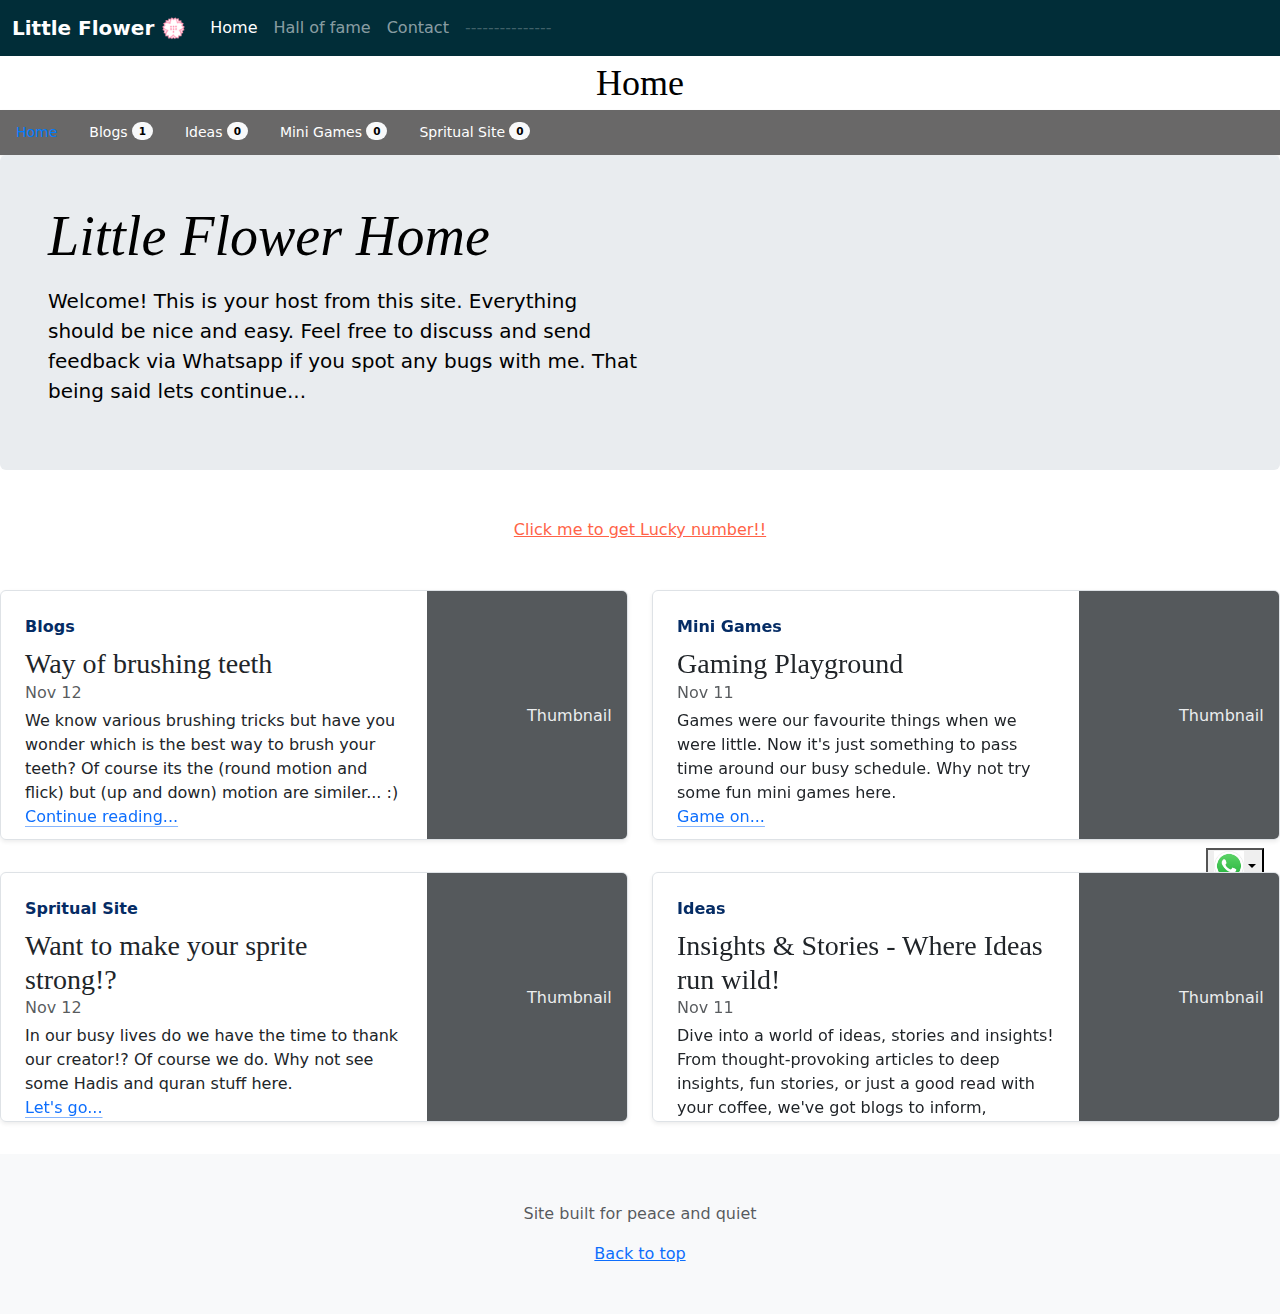
<file: index.html>
<!doctype html>

<html lang="en" data-bs-theme="auto">
  <head><script src="bootstrap/js/bootstrap.bundle.js"></script>
    

    <meta charset="utf-8">
    <meta name="viewport" content="width=device-width, initial-scale=1">
    <meta name="description" content="">
    <title>Little flower</title>

<link href="bootstrap/css/bootstrap.min.css" rel="stylesheet">
<link href="style.css" rel="stylesheet">
</head>
<body>
    <div>
        <div class="dropdown position-fixed bottom-0 end-0 mb-3 me-3 bd-mode-toggle">
            <button class="dropdown-toggle d-flex align-items-center"
                    id="bd-theme"
                    type="button"
                    aria-expanded="false"
                    data-bs-toggle="dropdown"
                    aria-label="Toggle theme (auto)">
                    <img src="gallery/whatsapp.jpeg" class="d-block w-100" alt="..." width="30px" height="30px">
                </button>
                <ul class="dropdown-menu dropdown-menu-end shadow" aria-labelledby="bd-theme-text">
                  <a href="https://wa.me/+880 1623-259286" target="_blank">
                    Kawsar Whatsapp
                  </a>
                </ul>
              </li>
            </ul>
          </div>
    </div>
    <div>
        <header data-bs-theme="dark">
            <nav class="navbar navbar-expand-md navbar-dark fixed-top" style="background-color: rgb(1, 45, 56);">
              <div class="container-fluid">
                <a class="navbar-brand"><b>Little Flower 💮</b></a>
                <button class="navbar-toggler" type="button" data-bs-toggle="collapse" data-bs-target="#navbarCollapse" aria-controls="navbarCollapse" aria-expanded="false" aria-label="Toggle navigation">
                  <span class="navbar-toggler-icon"></span>
                </button>
                <div class="collapse navbar-collapse" id="navbarCollapse">
                  <ul class="navbar-nav me-auto mb-2 mb-md-0">
                    <li class="nav-item">
                      <a class="nav-link active" href="#">Home</a>
                    </li>
                    <li class="nav-item"></li>
                      <a class="nav-link" href="./hall_of_fame.html">Hall of fame</a>
                    </li>
                    <li class="nav-item"></li>
                      <a class="nav-link" href="./contact.html">Contact</a>
                    </li>
                    <!-- <li class="nav-item"></li>
                      <a class="nav-link" href="./mini_games.html">Mini Games</a>
                    </li>
                    <li class="nav-item"></li>
                      <a class="nav-link" href="./spritual_site.html">Spritual site</a>
                    </li> -->
                    <li class="nav-item">
                      <a class="nav-link disabled" aria-disabled="true">---------------</a>
                    </li>
                  </ul>
                </div>
              </div>
            </nav>
          </header>
    </div>
    <div>
        <div class="col-12 text-center">
            <a class="blog-header-logo text-body-emphasis text-decoration-none" href="#">Home</a>
          </div>
    </div>
    
    <div>
        <div class="nav-scroller bg-body shadow-sm">
            <nav class="nav" aria-label="Secondary navigation">
              <a class="nav-link active" aria-current="page" href="#">Home</a>
              <a class="nav-link" href="./blogs.html">
                Blogs
                <span class="badge text-bg-light rounded-pill align-text-bottom">1</span>
              </a>
              <a class="nav-link" href="./ideas.html">Ideas
                <span class="badge text-bg-light rounded-pill align-text-bottom">0</span>
              </a>
              <a class="nav-link" href="./mini_games.html">Mini Games
                <span class="badge text-bg-light rounded-pill align-text-bottom">0</span>
              </a>
              <a class="nav-link" href="./spritual_site.html">Spritual Site
                <span class="badge text-bg-light rounded-pill align-text-bottom">0</span>
              </a>

            </nav>
          </div>
    </div>
    
    <div>
        <div class="p-4 p-md-5 mb-4 rounded text-body-emphasis bg-body-secondary">
            <div class="col-lg-6 px-0">
              <h1 class="display-4 fst-italic">Little Flower Home</h1>
              <p class="lead my-3">Welcome! This is your host from this site. Everything should be nice and easy. Feel free to discuss and send feedback via Whatsapp if you spot any bugs with me. That being said lets continue...</p>
              <!-- <p class="lead mb-0"><a href="#" class="text-body-emphasis fw-bold">Continue reading...</a></p> -->
            </div>
          </div>
    </div>

    <div>
      <div class="popup" onclick="myFunction()" style="width:100%; text-align: center; margin: auto; color: tomato;"><u><br>Click me to get Lucky number!!</u>
        <span class="popuptext" id="myPopup"></span>
      </div>
    </div>
<br>
<br>
    <div>
        <div class="row mb-2">
            <div class="col-md-6">
              <div class="row g-0 border rounded overflow-hidden flex-md-row mb-4 shadow-sm h-md-250 position-relative">
                <div class="col p-4 d-flex flex-column position-static">
                  <strong class="d-inline-block mb-2 text-primary-emphasis">Blogs</strong>
                  <h3 class="mb-0">Way of brushing teeth</h3>
                  <div class="mb-1 text-body-secondary">Nov 12</div>
                  <p class="card-text mb-auto">We know various brushing tricks but have you wonder which is the best way to brush your teeth? Of course its the (round motion and flick) but (up and down) motion are similer... :)</p>
                  <a href="./blogs.html" class="icon-link gap-1 icon-link-hover stretched-link">
                    Continue reading...
                    <svg class="bi"><use xlink:href="#chevron-right"/></svg>
                  </a>
                </div>
                <div class="col-auto d-none d-lg-block">
                  <svg class="bd-placeholder-img" width="200" height="250" xmlns="http://www.w3.org/2000/svg" role="img" aria-label="Placeholder: Thumbnail" preserveAspectRatio="xMidYMid slice" focusable="false"><title>Placeholder</title><rect width="100%" height="100%" fill="#55595c"/><text x="50%" y="50%" fill="#eceeef" dy=".3em">Thumbnail</text></svg>
                </div>
              </div>
            </div>
            <div class="col-md-6">
              <div class="row g-0 border rounded overflow-hidden flex-md-row mb-4 shadow-sm h-md-250 position-relative">
                <div class="col p-4 d-flex flex-column position-static">
                  <strong class="d-inline-block mb-2 text-primary-emphasis">Mini Games</strong>
                  <h3 class="mb-0">Gaming Playground</h3>
                  <div class="mb-1 text-body-secondary">Nov 11</div>
                  <p class="mb-auto">Games were our favourite things when we were little. Now it's just something to pass time around our busy schedule. Why not try some fun mini games here.</p>
                  <a href="#" class="icon-link gap-1 icon-link-hover stretched-link">
                    Game on...
                    <svg class="bi"><use xlink:href="#chevron-right"/></svg>
                  </a>
                </div>
                <div class="col-auto d-none d-lg-block">
                  <svg class="bd-placeholder-img" width="200" height="250" xmlns="http://www.w3.org/2000/svg" role="img" aria-label="Placeholder: Thumbnail" preserveAspectRatio="xMidYMid slice" focusable="false"><title>Placeholder</title><rect width="100%" height="100%" fill="#55595c"/><text x="50%" y="50%" fill="#eceeef" dy=".3em">Thumbnail</text></svg>
                </div>
              </div>
            </div>
          </div>
    </div>
    <div>
      <div class="row mb-2">
        <div class="col-md-6">
          <div class="row g-0 border rounded overflow-hidden flex-md-row mb-4 shadow-sm h-md-250 position-relative">
            <div class="col p-4 d-flex flex-column position-static">
              <strong class="d-inline-block mb-2 text-primary-emphasis">Spritual Site</strong>
              <h3 class="mb-0">Want to make your sprite strong!?</h3>
              <div class="mb-1 text-body-secondary">Nov 12</div>
              <p class="card-text mb-auto">In our busy lives do we have the time to thank our creator!? Of course we do. Why not see some Hadis and quran stuff here.</p>
              <a href="#" class="icon-link gap-1 icon-link-hover stretched-link">
                Let's go...
                <svg class="bi"><use xlink:href="#chevron-right"/></svg>
              </a>
            </div>
            <div class="col-auto d-none d-lg-block">
              <svg class="bd-placeholder-img" width="200" height="250" xmlns="http://www.w3.org/2000/svg" role="img" aria-label="Placeholder: Thumbnail" preserveAspectRatio="xMidYMid slice" focusable="false"><title>Placeholder</title><rect width="100%" height="100%" fill="#55595c"/><text x="50%" y="50%" fill="#eceeef" dy=".3em">Thumbnail</text></svg>
            </div>
          </div>
        </div>
        <div class="col-md-6">
          <div class="row g-0 border rounded overflow-hidden flex-md-row mb-4 shadow-sm h-md-250 position-relative">
            <div class="col p-4 d-flex flex-column position-static">
              <strong class="d-inline-block mb-2 text-primary-emphasis">Ideas</strong>
              <h3 class="mb-0">Insights & Stories - Where Ideas run wild!</h3>
              <div class="mb-1 text-body-secondary">Nov 11</div>
              <p class="mb-auto">Dive into a world of ideas, stories and insights! From thought-provoking articles to deep insights, fun stories, or just a good read with your coffee, we've got blogs to inform, entertain and spark curiosity. Dive in and explore!</p>
              <a href="#" class="icon-link gap-1 icon-link-hover stretched-link">
                Continue...
                <svg class="bi"><use xlink:href="#chevron-right"/></svg>
              </a>
            </div>
            <div class="col-auto d-none d-lg-block">
              <svg class="bd-placeholder-img" width="200" height="250" xmlns="http://www.w3.org/2000/svg" role="img" aria-label="Placeholder: Thumbnail" preserveAspectRatio="xMidYMid slice" focusable="false"><title>Placeholder</title><rect width="100%" height="100%" fill="#55595c"/><text x="50%" y="50%" fill="#eceeef" dy=".3em">Thumbnail</text></svg>
            </div>
          </div>
        </div>
      </div>
    </div>
    <footer class="py-5 text-center text-body-secondary bg-body-tertiary">
      <p>Site built for peace and quiet</p>
      <p class="mb-0">
        <a href="#">Back to top</a>
      </p>
    </footer>

</body>
<script>
  // When the user clicks on div, open the popup
  function myFunction() {
    var popup = document.getElementById("myPopup");
    popup.classList.toggle("show");
  }
  </script>
  <script src="script.js"></script>
</html>
</file>
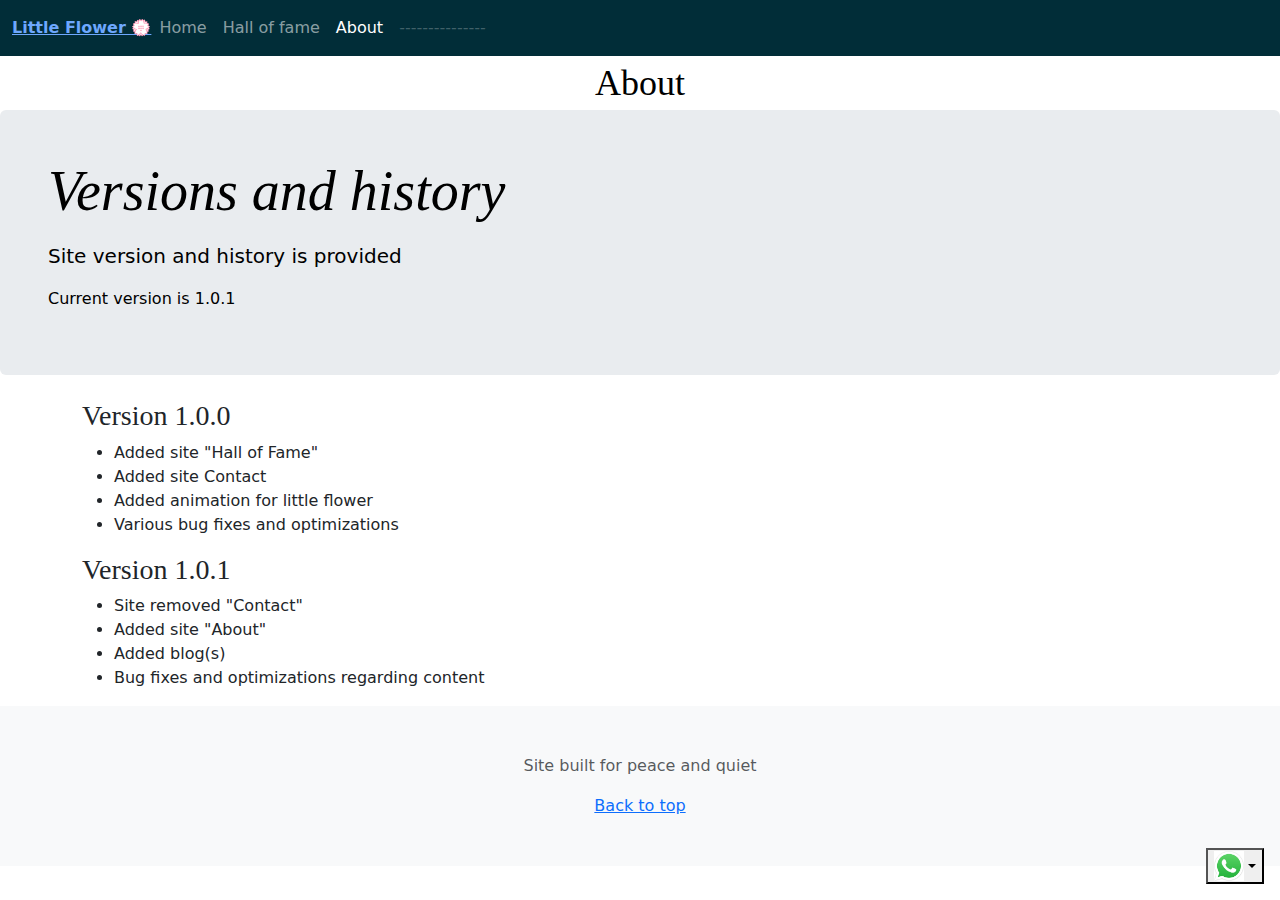
<file: about.html>
<!DOCTYPE html>
<html lang="en">
<head>
    <script src="bootstrap/js/bootstrap.bundle.js"></script>
    <meta charset="UTF-8">
    <meta name="viewport" content="width=device-width, initial-scale=1.0">
    <title>Little flower About</title>

<link href="bootstrap/css/bootstrap.min.css" rel="stylesheet">
<link href="style.css" rel="stylesheet">
</head>
<body>
    <div class="dropdown position-fixed bottom-0 end-0 mb-3 me-3 bd-mode-toggle">
        <button class="dropdown-toggle d-flex align-items-center"
                id="bd-theme"
                type="button"
                aria-expanded="false"
                data-bs-toggle="dropdown"
                aria-label="Toggle theme (auto)">
                <img src="gallery/whatsapp.jpeg" class="d-block w-100" alt="..." width="30px" height="30px">
            </button>
            <ul class="dropdown-menu dropdown-menu-end shadow" aria-labelledby="bd-theme-text">
                <a href="https://wa.me/+880 1623-259286" target="_blank">
                Kawsar Whatsapp
              </a>
            </ul>
          </li>
        </ul>
      </div>
</div>

<div>
    <header data-bs-theme="dark">
        <nav class="navbar navbar-expand-md navbar-dark fixed-top" style="background-color: rgb(1, 45, 56);">
          <div class="container-fluid">
            <a class="animate-charcter-colorful"><b>Little Flower 💮</b></a>
            <button class="navbar-toggler" type="button" data-bs-toggle="collapse" data-bs-target="#navbarCollapse" aria-controls="navbarCollapse" aria-expanded="false" aria-label="Toggle navigation">
              <span class="navbar-toggler-icon"></span>
            </button>
            <div class="collapse navbar-collapse" id="navbarCollapse">
              <ul class="navbar-nav me-auto mb-2 mb-md-0">
                <li class="nav-item">
                    <a class="nav-link" href="./index.html">Home</a>
                  </li>
                  <li class="nav-item"></li>
                    <a class="nav-link" href="./hall_of_fame.html">Hall of fame</a>
                  </li>
                  <li class="nav-item"></li>
                    <a class="nav-link active" href="#">About</a>
                  </li>
                <li class="nav-item">
                  <a class="nav-link disabled" aria-disabled="true">---------------</a>
                </li>
              </ul>
            </div>
          </div>
        </nav>
      </header>
</div>

<div>
    <div class="col-12 text-center">
        <a class="blog-header-logo text-body-emphasis text-decoration-none" href="#">About</a>
      </div>
</div>


<div>
    <div class="p-4 p-md-5 mb-4 rounded text-body-emphasis bg-body-secondary">
        <div class="col-lg-6 px-0">
          <h1 class="display-4 fst-italic">Versions and history</h1>
          <p class="lead my-3">Site version and history is provided</p>
          <p>Current version is 1.0.1</p>
          <!-- <p class="lead mb-0"><a href="#" class="text-body-emphasis fw-bold">Continue reading...</a></p> -->
        </div>
      </div>
      <div class="container">
        <h3>Version 1.0.0</h3>
        <ul><li>Added site "Hall of Fame"</li>
        <li>Added site Contact</li>
        <li>Added animation for little flower</li>
        <li>Various bug fixes and optimizations</li>
        </ul>
        <h3>Version 1.0.1</h3>
        <ul>
          <li>Site removed "Contact"</li>
          <li>Added site "About"</li>
          <li>Added blog(s)</li>
          <li>Bug fixes and optimizations regarding content</li>
        </ul>
      </div>
</div>

    
    <footer class="py-5 text-center text-body-secondary bg-body-tertiary">
        <p>Site built for peace and quiet</p>
        <p class="mb-0">
          <a href="#">Back to top</a>
        </p>
      </footer>
</body>
<script src="script.js"></script>
</html>
</file>
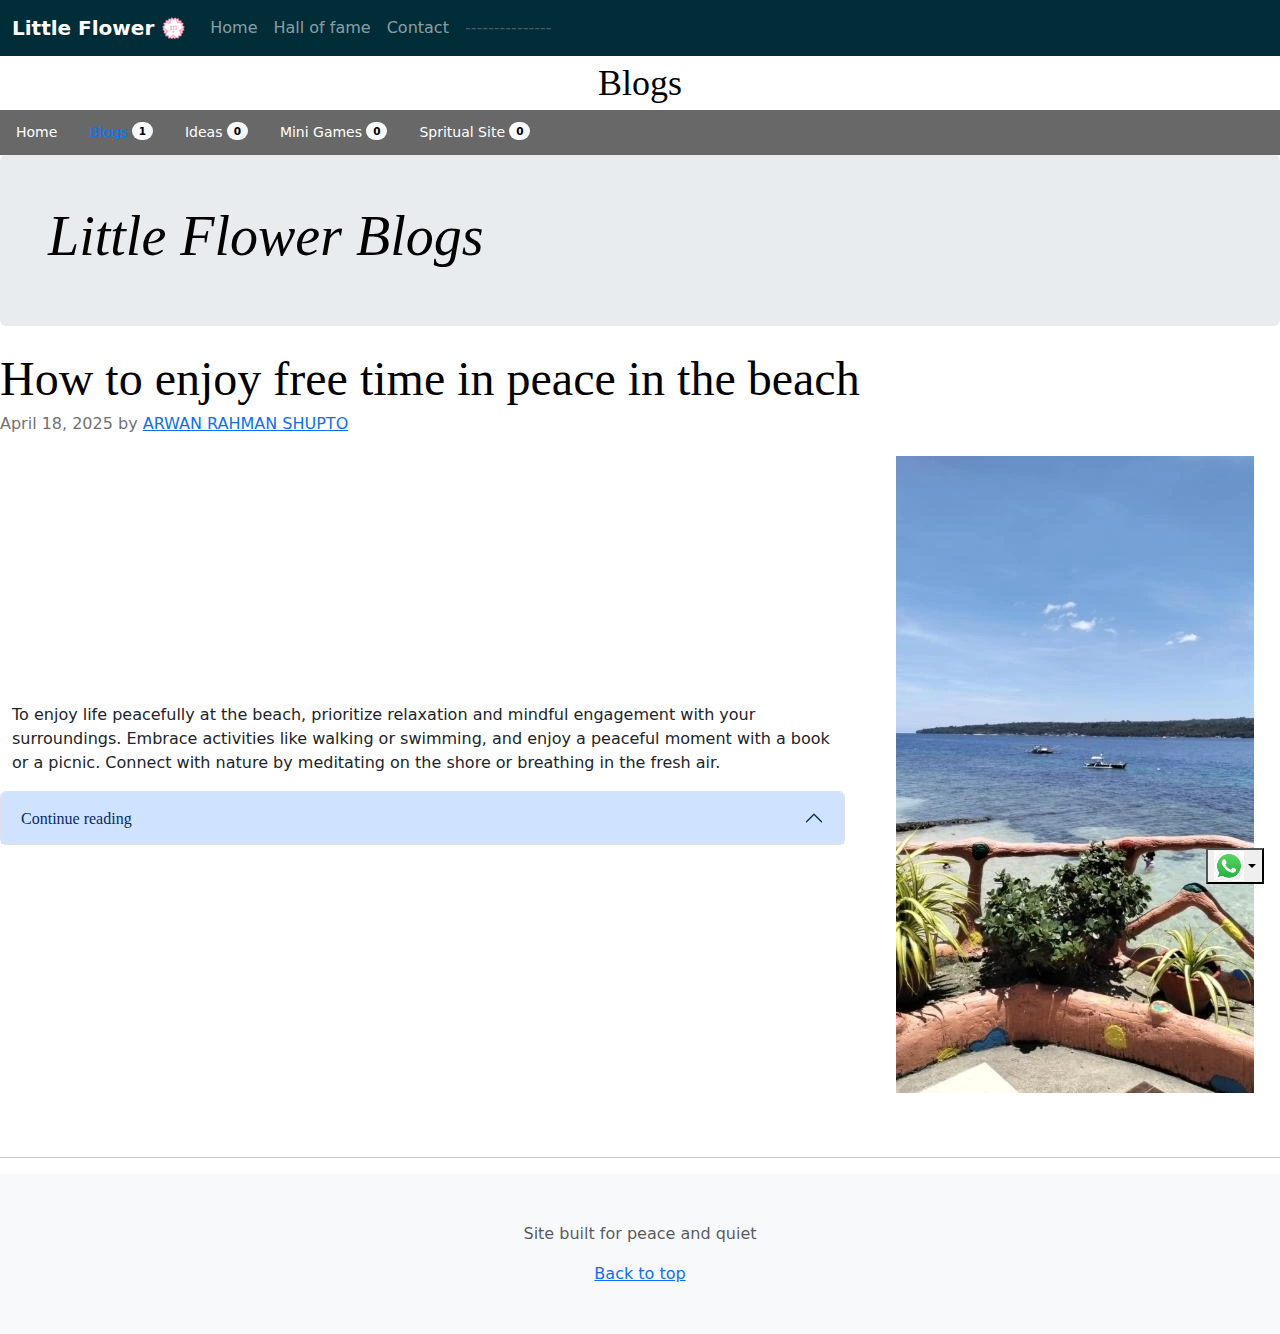
<file: blogs.html>
<!DOCTYPE html>
<html lang="en">
<head>
    <script src="bootstrap/js/bootstrap.bundle.js"></script>
    <meta charset="UTF-8">
    <meta name="viewport" content="width=device-width, initial-scale=1.0">
    <title>Little flower Blogs</title>

<link href="bootstrap/css/bootstrap.min.css" rel="stylesheet">
<link href="style.css" rel="stylesheet">
</head>
<body>
    <div class="dropdown position-fixed bottom-0 end-0 mb-3 me-3 bd-mode-toggle">
        <button class="dropdown-toggle d-flex align-items-center"
                id="bd-theme"
                type="button"
                aria-expanded="false"
                data-bs-toggle="dropdown"
                aria-label="Toggle theme (auto)">
                <img src="gallery/whatsapp.jpeg" class="d-block w-100" alt="..." width="30px" height="30px">
            </button>
            <ul class="dropdown-menu dropdown-menu-end shadow" aria-labelledby="bd-theme-text">
              <a href="https://wa.me/+880 1623-259286" target="_blank">
                Kawsar Whatsapp
              </a>
            </ul>
          </li>
        </ul>
      </div>
</div>

<div>
    <header data-bs-theme="dark">
        <nav class="navbar navbar-expand-md navbar-dark fixed-top" style="background-color: rgb(1, 45, 56);">
          <div class="container-fluid">
            <a class="navbar-brand"><b>Little Flower 💮</b></a>
            <button class="navbar-toggler" type="button" data-bs-toggle="collapse" data-bs-target="#navbarCollapse" aria-controls="navbarCollapse" aria-expanded="false" aria-label="Toggle navigation">
              <span class="navbar-toggler-icon"></span>
            </button>
            <div class="collapse navbar-collapse" id="navbarCollapse">
              <ul class="navbar-nav me-auto mb-2 mb-md-0">
                <li class="nav-item">
                  <a class="nav-link" href="./index.html">Home</a>
                </li>
                <li class="nav-item"></li>
                  <a class="nav-link" href="./hall_of_fame.html">Hall of fame</a>
                </li>
                <li class="nav-item"></li>
                  <a class="nav-link" href="./contact.html">Contact</a>
                </li>
                <li class="nav-item">
                  <a class="nav-link disabled" aria-disabled="true">---------------</a>
                </li>
              </ul>
            </div>
          </div>
        </nav>
      </header>
</div>

<div>
    <div class="col-12 text-center">
        <a class="blog-header-logo text-body-emphasis text-decoration-none" href="#">Blogs</a>
      </div>
</div>

<div>
    <div class="nav-scroller bg-body shadow-sm">
        <nav class="nav" aria-label="Secondary navigation">
          <a class="nav-link" aria-current="page" href="./index.html">Home</a>
          <a class="nav-link active" href="#">
            Blogs
            <span class="badge text-bg-light rounded-pill align-text-bottom">1</span>
          </a>
          <a class="nav-link" href="./ideas.html">Ideas
            <span class="badge text-bg-light rounded-pill align-text-bottom">0</span>
          </a>
          <a class="nav-link" href="./mini_games.html">Mini Games
            <span class="badge text-bg-light rounded-pill align-text-bottom">0</span>
          </a>
          <a class="nav-link" href="./spritual_site.html">Spritual Site
            <span class="badge text-bg-light rounded-pill align-text-bottom">0</span>
          </a>

        </nav>
      </div>
</div>

<div>
    <div class="p-4 p-md-5 mb-4 rounded text-body-emphasis bg-body-secondary">
        <div class="col-lg-6 px-0">
          <h1 class="display-4 fst-italic">Little Flower Blogs</h1>
          
          <!-- <p class="lead mb-0"><a href="#" class="text-body-emphasis fw-bold">Continue reading...</a></p> -->
        </div>
      </div>
</div>
<p id="show_blog">

</p>
<hr>

    
    <footer class="py-5 text-center text-body-secondary bg-body-tertiary">
      <p>Site built for peace and quiet</p>
        <p class="mb-0">
          <a href="#">Back to top</a>
        </p>
      </footer>
</body>
<script src="script.js"></script>
<script>
  async function showp(product_name) {
    const data=await getData();
    
    for(i=0;i<data.total_item;i++){
      document.getElementById("show_blog").innerHTML+=
      "<article class='blog-post'><h2 class='display-5 link-body-emphasis mb-1'>"+data.title[i]+"</h2>  <p class='blog-post-meta'>"+data.publish[i]+" by <a href='#' onclick='return false'>"+data.author[i]+"</a></p>    <div class='row flex-lg-row-reverse align-items-center'>      <div class='col-12 col-sm-8 col-lg-4'>        <img src='"+data.img[i]+"' class='d-block mx-lg-auto img-fluid' alt='IMAGE' loading='lazy'></div><div class='col-lg-8'><p class='container'>"+data.min_content[i]+"</p><div class='accordion' id='accordionExample'><div class='accordion-item'><h4 class='accordion-header'><button class='accordion-button' type='button' data-bs-toggle='collapse' data-bs-target='#collapse"+[i]+"' aria-expanded='true' aria-controls='collapse"+[i]+"'>Continue reading</button></h4><div id='collapse"+[i]+"' class='accordion-collapse collapse' data-bs-parent='#accordionExample'><div class='container'>"+data.content[i]+"</div></div></div></div></div></div></article>"
    }
  }
  async function getData(){
        const res=await fetch('content.json');
        const data=res.json();
        return data;
      }
      showp();
</script>
</html>
</file>
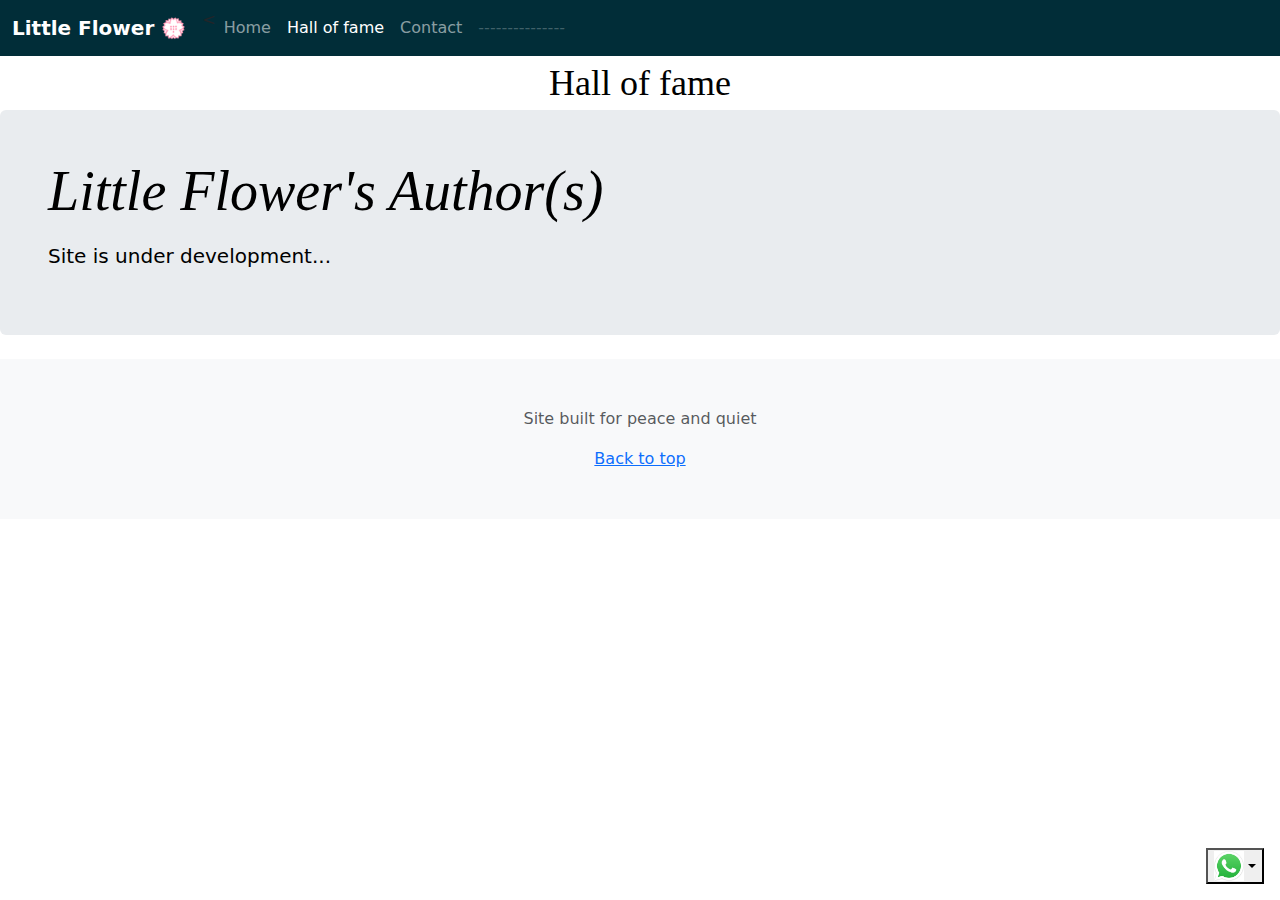
<file: contact.html>
<!DOCTYPE html>
<html lang="en">
<head>
    <script src="bootstrap/js/bootstrap.bundle.js"></script>
    <meta charset="UTF-8">
    <meta name="viewport" content="width=device-width, initial-scale=1.0">
    <title>Little flower Blogs</title>

<link href="bootstrap/css/bootstrap.min.css" rel="stylesheet">
<link href="style.css" rel="stylesheet">
</head>
<body>
    <div class="dropdown position-fixed bottom-0 end-0 mb-3 me-3 bd-mode-toggle">
        <button class="dropdown-toggle d-flex align-items-center"
                id="bd-theme"
                type="button"
                aria-expanded="false"
                data-bs-toggle="dropdown"
                aria-label="Toggle theme (auto)">
                <img src="gallery/whatsapp.jpeg" class="d-block w-100" alt="..." width="30px" height="30px">
            </button>
            <ul class="dropdown-menu dropdown-menu-end shadow" aria-labelledby="bd-theme-text">
                <a href="https://wa.me/+880 1623-259286" target="_blank">
                Kawsar Whatsapp
              </a>
            </ul>
          </li>
        </ul>
      </div>
</div>

<div>
    <header data-bs-theme="dark">
        <nav class="navbar navbar-expand-md navbar-dark fixed-top" style="background-color: rgb(1, 45, 56);">
          <div class="container-fluid">
            <a class="navbar-brand"><b>Little Flower 💮</b></a>
            <button class="navbar-toggler" type="button" data-bs-toggle="collapse" data-bs-target="#navbarCollapse" aria-controls="navbarCollapse" aria-expanded="false" aria-label="Toggle navigation">
              <span class="navbar-toggler-icon"></span>
            </button>
            <div class="collapse navbar-collapse" id="navbarCollapse">
              <ul class="navbar-nav me-auto mb-2 mb-md-0">
                <<li class="nav-item">
                    <a class="nav-link" href="./index.html">Home</a>
                  </li>
                  <li class="nav-item"></li>
                    <a class="nav-link active" href="#">Hall of fame</a>
                  </li>
                  <li class="nav-item"></li>
                    <a class="nav-link" href="./contact.html">Contact</a>
                  </li>
                <li class="nav-item">
                  <a class="nav-link disabled" aria-disabled="true">---------------</a>
                </li>
              </ul>
            </div>
          </div>
        </nav>
      </header>
</div>

<div>
    <div class="col-12 text-center">
        <a class="blog-header-logo text-body-emphasis text-decoration-none" href="#">Hall of fame</a>
      </div>
</div>


<div>
    <div class="p-4 p-md-5 mb-4 rounded text-body-emphasis bg-body-secondary">
        <div class="col-lg-6 px-0">
          <h1 class="display-4 fst-italic">Little Flower's Author(s)</h1>
          <p class="lead my-3">Site is under development...</p>
          <!-- <p class="lead mb-0"><a href="#" class="text-body-emphasis fw-bold">Continue reading...</a></p> -->
        </div>
      </div>
</div>

    
    <footer class="py-5 text-center text-body-secondary bg-body-tertiary">
        <p>Site built for peace and quiet</p>
        <p class="mb-0">
          <a href="#">Back to top</a>
        </p>
      </footer>
</body>
<script src="script.js"></script>
</html>
</file>
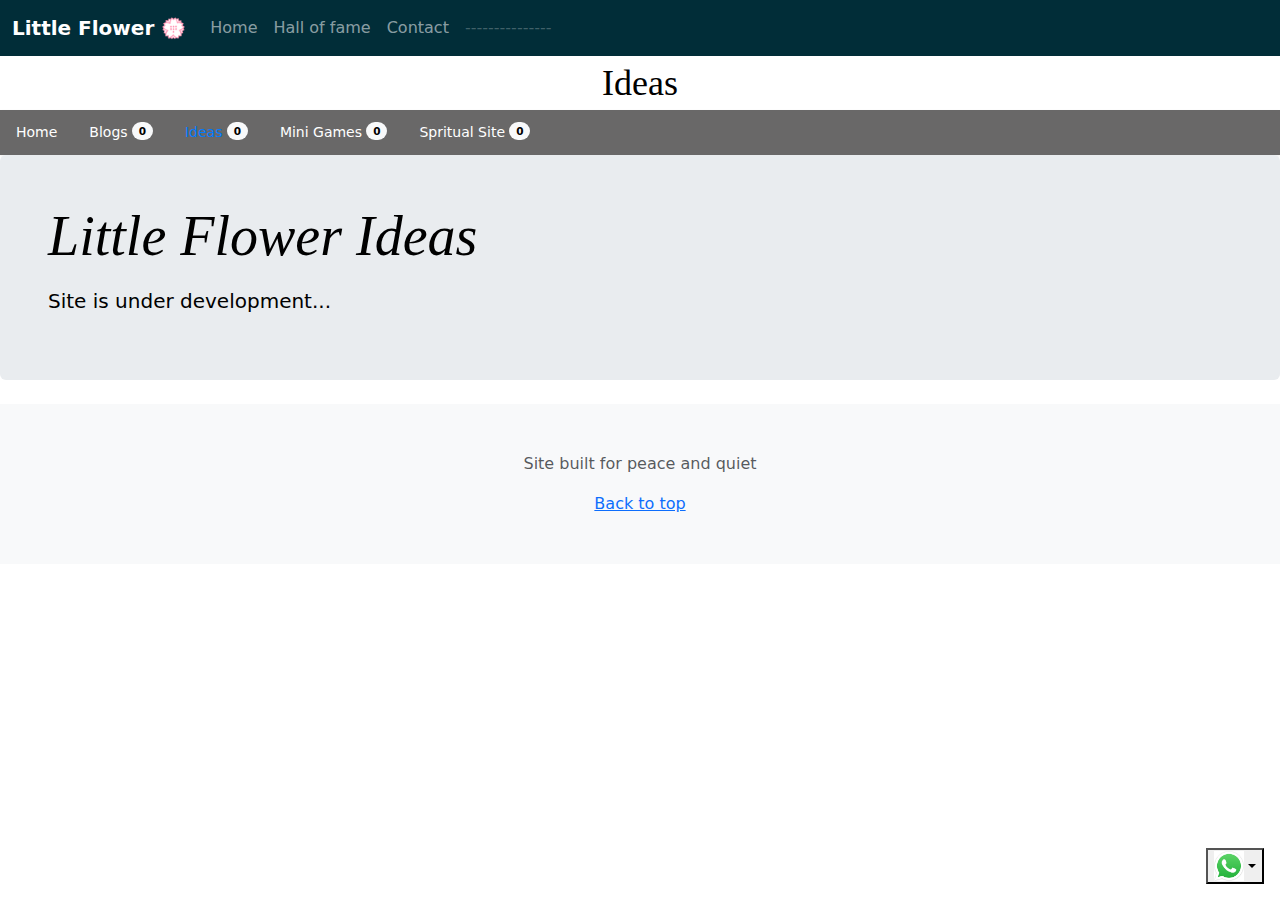
<file: ideas.html>
<!DOCTYPE html>
<html lang="en">
<head>
    <script src="bootstrap/js/bootstrap.bundle.js"></script>
    <meta charset="UTF-8">
    <meta name="viewport" content="width=device-width, initial-scale=1.0">
    <title>Little flower Ideas</title>

<link href="bootstrap/css/bootstrap.min.css" rel="stylesheet">
<link href="style.css" rel="stylesheet">
</head>
<body>
    <div class="dropdown position-fixed bottom-0 end-0 mb-3 me-3 bd-mode-toggle">
        <button class="dropdown-toggle d-flex align-items-center"
                id="bd-theme"
                type="button"
                aria-expanded="false"
                data-bs-toggle="dropdown"
                aria-label="Toggle theme (auto)">
                <img src="gallery/whatsapp.jpeg" class="d-block w-100" alt="..." width="30px" height="30px">
            </button>
            <ul class="dropdown-menu dropdown-menu-end shadow" aria-labelledby="bd-theme-text">
              <a href="https://wa.me/+880 1623-259286" target="_blank">
                Kawsar Whatsapp
              </a>
            </ul>
          </li>
        </ul>
      </div>
</div>

<div>
    <header data-bs-theme="dark">
        <nav class="navbar navbar-expand-md navbar-dark fixed-top" style="background-color: rgb(1, 45, 56);">
          <div class="container-fluid">
            <a class="navbar-brand"><b>Little Flower 💮</b></a>
            <button class="navbar-toggler" type="button" data-bs-toggle="collapse" data-bs-target="#navbarCollapse" aria-controls="navbarCollapse" aria-expanded="false" aria-label="Toggle navigation">
              <span class="navbar-toggler-icon"></span>
            </button>
            <div class="collapse navbar-collapse" id="navbarCollapse">
              <ul class="navbar-nav me-auto mb-2 mb-md-0">
                <li class="nav-item">
                  <a class="nav-link" href="./index.html">Home</a>
                </li>
                <li class="nav-item"></li>
                  <a class="nav-link" href="./hall_of_fame.html">Hall of fame</a>
                </li>
                <li class="nav-item"></li>
                  <a class="nav-link" href="./contact.html">Contact</a>
                </li>
                <li class="nav-item">
                  <a class="nav-link disabled" aria-disabled="true">---------------</a>
                </li>
              </ul>
            </div>
          </div>
        </nav>
      </header>
</div>

<div>
    <div class="col-12 text-center">
        <a class="blog-header-logo text-body-emphasis text-decoration-none" href="#">Ideas</a>
      </div>
</div>

<div>
    <div class="nav-scroller bg-body shadow-sm">
        <nav class="nav" aria-label="Secondary navigation">
          <a class="nav-link" aria-current="page" href="./index.html">Home</a>
          <a class="nav-link" href="./blogs.html">
            Blogs
            <span class="badge text-bg-light rounded-pill align-text-bottom">0</span>
          </a>
          <a class="nav-link active" href="#">Ideas
            <span class="badge text-bg-light rounded-pill align-text-bottom">0</span>
          </a>
          <a class="nav-link" href="./mini_games.html">Mini Games
            <span class="badge text-bg-light rounded-pill align-text-bottom">0</span>
          </a>
          <a class="nav-link" href="./spritual_site.html">Spritual Site
            <span class="badge text-bg-light rounded-pill align-text-bottom">0</span>
          </a>

        </nav>
      </div>
</div>

<div>
    <div class="p-4 p-md-5 mb-4 rounded text-body-emphasis bg-body-secondary">
        <div class="col-lg-6 px-0">
          <h1 class="display-4 fst-italic">Little Flower Ideas</h1>
          <p class="lead my-3">Site is under development...</p>
          <!-- <p class="lead mb-0"><a href="#" class="text-body-emphasis fw-bold">Continue reading...</a></p> -->
        </div>
      </div>
</div>

    
    <footer class="py-5 text-center text-body-secondary bg-body-tertiary">
      <p>Site built for peace and quiet</p>
        <p class="mb-0">
          <a href="#">Back to top</a>
        </p>
      </footer>
</body>
<script src="script.js"></script>
</html>
</file>
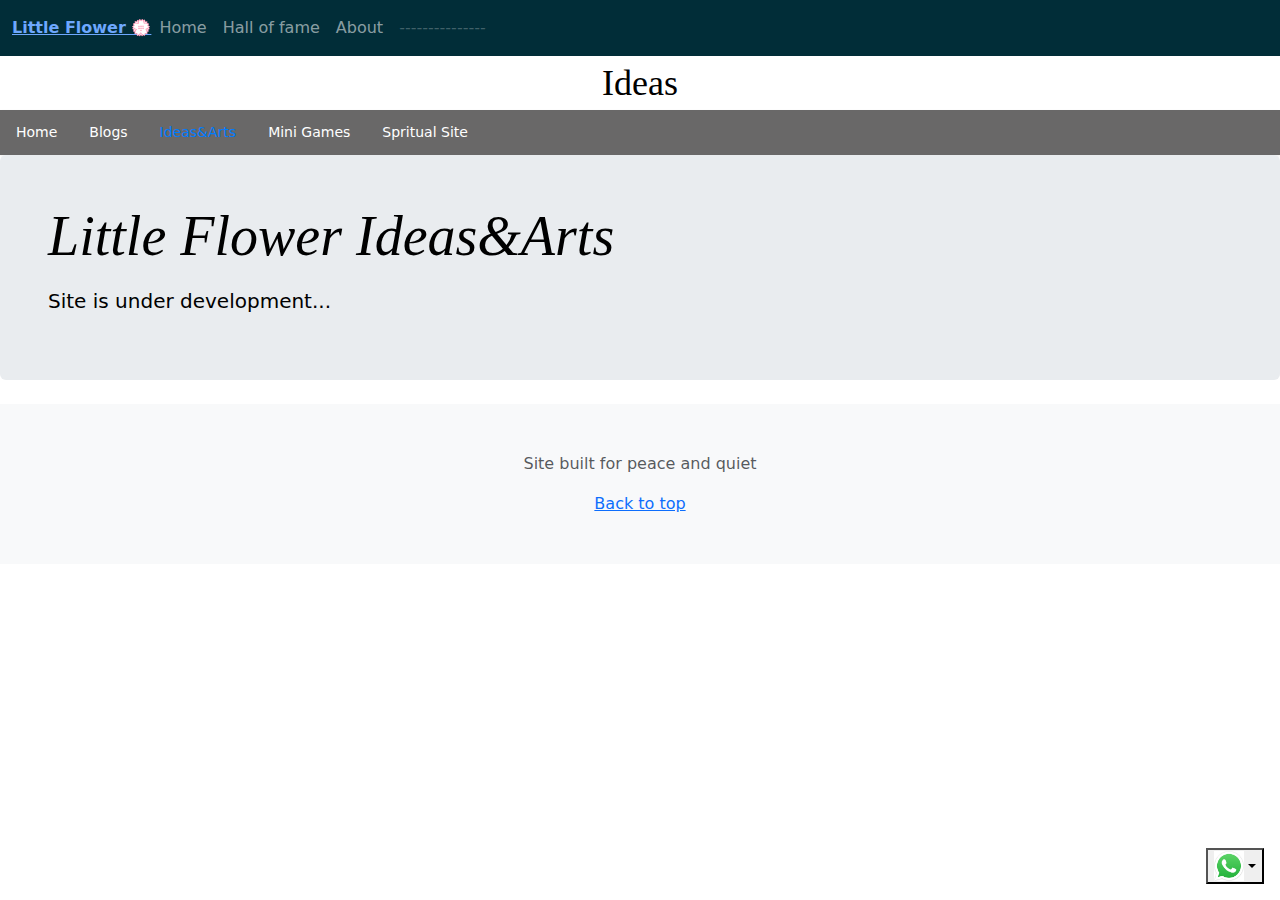
<file: ideas_and_arts.html>
<!DOCTYPE html>
<html lang="en">
<head>
    <script src="bootstrap/js/bootstrap.bundle.js"></script>
    <meta charset="UTF-8">
    <meta name="viewport" content="width=device-width, initial-scale=1.0">
    <title>Little flower Ideas</title>

<link href="bootstrap/css/bootstrap.min.css" rel="stylesheet">
<link href="style.css" rel="stylesheet">
</head>
<body>
    <div class="dropdown position-fixed bottom-0 end-0 mb-3 me-3 bd-mode-toggle">
        <button class="dropdown-toggle d-flex align-items-center"
                id="bd-theme"
                type="button"
                aria-expanded="false"
                data-bs-toggle="dropdown"
                aria-label="Toggle theme (auto)">
                <img src="gallery/whatsapp.jpeg" class="d-block w-100" alt="..." width="30px" height="30px">
            </button>
            <ul class="dropdown-menu dropdown-menu-end shadow" aria-labelledby="bd-theme-text">
              <a href="https://wa.me/+880 1623-259286" target="_blank">
                Kawsar Whatsapp
              </a>
            </ul>
          </li>
        </ul>
      </div>
</div>

<div>
    <header data-bs-theme="dark">
        <nav class="navbar navbar-expand-md navbar-dark fixed-top" style="background-color: rgb(1, 45, 56);">
          <div class="container-fluid">
            <a class="animate-charcter-colorful"><b>Little Flower 💮</b></a>
            <button class="navbar-toggler" type="button" data-bs-toggle="collapse" data-bs-target="#navbarCollapse" aria-controls="navbarCollapse" aria-expanded="false" aria-label="Toggle navigation">
              <span class="navbar-toggler-icon"></span>
            </button>
            <div class="collapse navbar-collapse" id="navbarCollapse">
              <ul class="navbar-nav me-auto mb-2 mb-md-0">
                <li class="nav-item">
                  <a class="nav-link" href="./index.html">Home</a>
                </li>
                <li class="nav-item"></li>
                  <a class="nav-link" href="./hall_of_fame.html">Hall of fame</a>
                </li>
                <li class="nav-item"></li>
                  <a class="nav-link" href="./about.html">About</a>
                </li>
                <li class="nav-item">
                  <a class="nav-link disabled" aria-disabled="true">---------------</a>
                </li>
              </ul>
            </div>
          </div>
        </nav>
      </header>
</div>

<div>
    <div class="col-12 text-center">
        <a class="blog-header-logo text-body-emphasis text-decoration-none" href="#">Ideas</a>
      </div>
</div>

<div>
    <div class="nav-scroller bg-body shadow-sm">
        <nav class="nav" aria-label="Secondary navigation">
          <a class="nav-link" aria-current="page" href="./index.html">Home</a>
          <a class="nav-link" href="./blogs.html">
            Blogs
            <span class="badge text-bg-light rounded-pill align-text-bottom" id="recblogs"></span>
              </a>
              <a class="nav-link active" href="./ideas_and_arts.html">Ideas&Arts
                <span class="badge text-bg-light rounded-pill align-text-bottom" id="recarts"></span>
              </a>
              <a class="nav-link" href="./mini_games.html">Mini Games
                <span class="badge text-bg-light rounded-pill align-text-bottom" id="recminigames"></span>
              </a>
              <a class="nav-link" href="./spritual_site.html">Spritual Site
                <span class="badge text-bg-light rounded-pill align-text-bottom" id="recSp"></span>
              </a>

        </nav>
      </div>
</div>

<div>
    <div class="p-4 p-md-5 mb-4 rounded text-body-emphasis bg-body-secondary">
        <div class="col-lg-6 px-0">
          <h1 class="display-4 fst-italic">Little Flower Ideas&Arts</h1>
          <p class="lead my-3">Site is under development...</p>
          <!-- <p class="lead mb-0"><a href="#" class="text-body-emphasis fw-bold">Continue reading...</a></p> -->
        </div>
      </div>
</div>

    
    <footer class="py-5 text-center text-body-secondary bg-body-tertiary">
      <p>Site built for peace and quiet</p>
        <p class="mb-0">
          <a href="#">Back to top</a>
        </p>
      </footer>
</body>
<script src="script.js"></script>
<script>
  getRecNo();
</script>
</html>
</file>
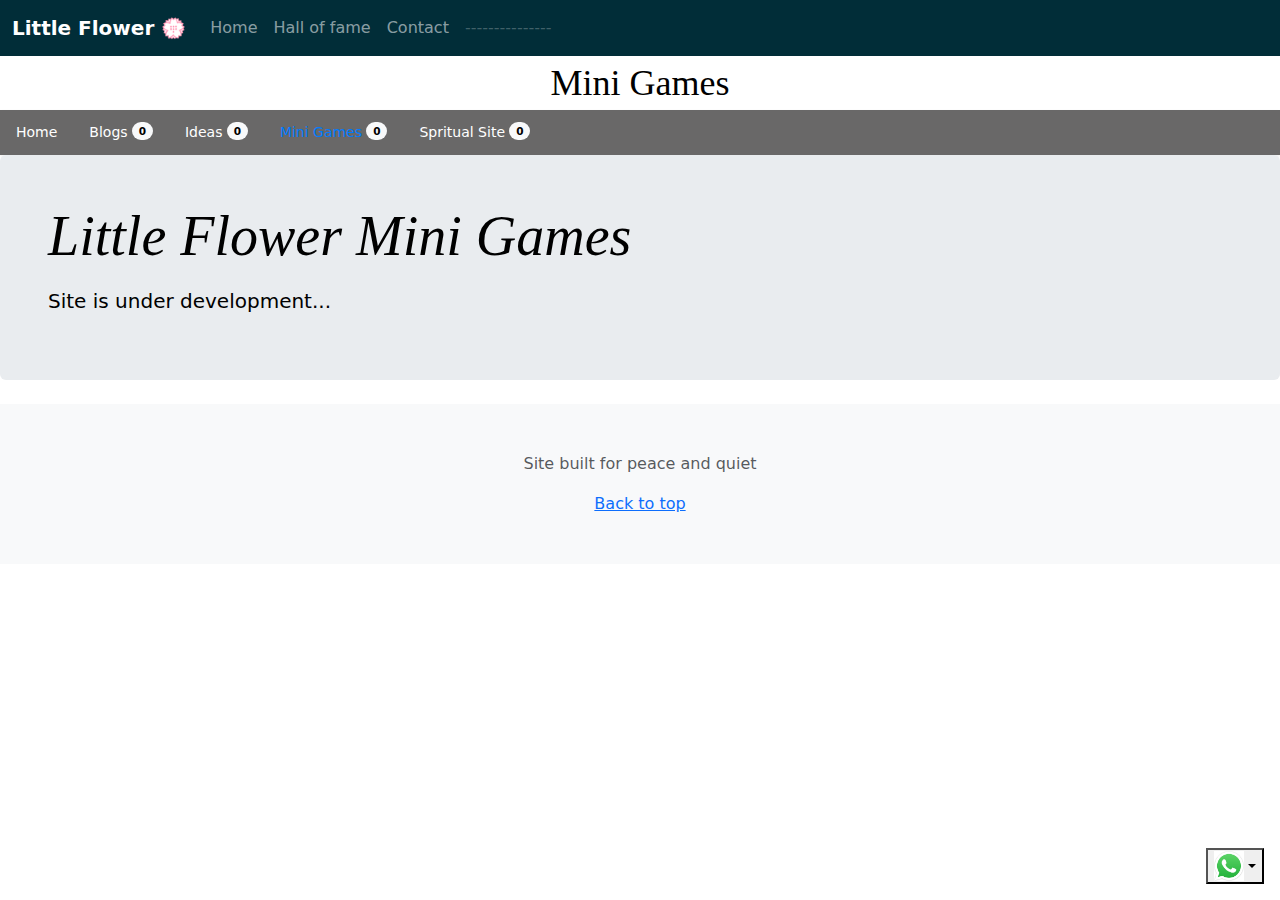
<file: mini_games.html>
<!DOCTYPE html>
<html lang="en">
<head>
    <script src="bootstrap/js/bootstrap.bundle.js"></script>
    <meta charset="UTF-8">
    <meta name="viewport" content="width=device-width, initial-scale=1.0">
    <title>Little flower Mini Games</title>

<link href="bootstrap/css/bootstrap.min.css" rel="stylesheet">
<link href="style.css" rel="stylesheet">
</head>
<body>
    <div class="dropdown position-fixed bottom-0 end-0 mb-3 me-3 bd-mode-toggle">
        <button class="dropdown-toggle d-flex align-items-center"
                id="bd-theme"
                type="button"
                aria-expanded="false"
                data-bs-toggle="dropdown"
                aria-label="Toggle theme (auto)">
                <img src="gallery/whatsapp.jpeg" class="d-block w-100" alt="..." width="30px" height="30px">
            </button>
            <ul class="dropdown-menu dropdown-menu-end shadow" aria-labelledby="bd-theme-text">
              <a href="https://wa.me/+880 1623-259286" target="_blank">
                Kawsar Whatsapp
              </a>
            </ul>
          </li>
        </ul>
      </div>
</div>

<div>
    <header data-bs-theme="dark">
        <nav class="navbar navbar-expand-md navbar-dark fixed-top" style="background-color: rgb(1, 45, 56);">
          <div class="container-fluid">
            <a class="navbar-brand"><b>Little Flower 💮</b></a>
            <button class="navbar-toggler" type="button" data-bs-toggle="collapse" data-bs-target="#navbarCollapse" aria-controls="navbarCollapse" aria-expanded="false" aria-label="Toggle navigation">
              <span class="navbar-toggler-icon"></span>
            </button>
            <div class="collapse navbar-collapse" id="navbarCollapse">
              <ul class="navbar-nav me-auto mb-2 mb-md-0">
                <li class="nav-item">
                  <a class="nav-link" href="./index.html">Home</a>
                </li>
                <li class="nav-item"></li>
                  <a class="nav-link" href="./hall_of_fame.html">Hall of fame</a>
                </li>
                <li class="nav-item"></li>
                  <a class="nav-link" href="./contact.html">Contact</a>
                </li>
                <li class="nav-item">
                  <a class="nav-link disabled" aria-disabled="true">---------------</a>
                </li>
              </ul>
            </div>
          </div>
        </nav>
      </header>
</div>

<div>
    <div class="col-12 text-center">
        <a class="blog-header-logo text-body-emphasis text-decoration-none" href="#">Mini Games</a>
      </div>
</div>

<div>
    <div class="nav-scroller bg-body shadow-sm">
        <nav class="nav" aria-label="Secondary navigation">
          <a class="nav-link" aria-current="page" href="./index.html">Home</a>
          <a class="nav-link" href="./blogs.html">
            Blogs
            <span class="badge text-bg-light rounded-pill align-text-bottom">0</span>
          </a>
          <a class="nav-link" href="./ideas.html">Ideas
            <span class="badge text-bg-light rounded-pill align-text-bottom">0</span>
          </a>
          <a class="nav-link active" href="#">Mini Games
            <span class="badge text-bg-light rounded-pill align-text-bottom">0</span>
          </a>
          <a class="nav-link" href="./spritual_site.html">Spritual Site
            <span class="badge text-bg-light rounded-pill align-text-bottom">0</span>
          </a>

        </nav>
      </div>
</div>

<div>
    <div class="p-4 p-md-5 mb-4 rounded text-body-emphasis bg-body-secondary">
        <div class="col-lg-6 px-0">
          <h1 class="display-4 fst-italic">Little Flower Mini Games</h1>
          <p class="lead my-3">Site is under development...</p>
          <!-- <p class="lead mb-0"><a href="#" class="text-body-emphasis fw-bold">Continue reading...</a></p> -->
        </div>
      </div>
</div>

    
    <footer class="py-5 text-center text-body-secondary bg-body-tertiary">
      <p>Site built for peace and quiet</p>
        <p class="mb-0">
          <a href="#">Back to top</a>
        </p>
      </footer>
</body>
<script src="script.js"></script>
</html>
</file>
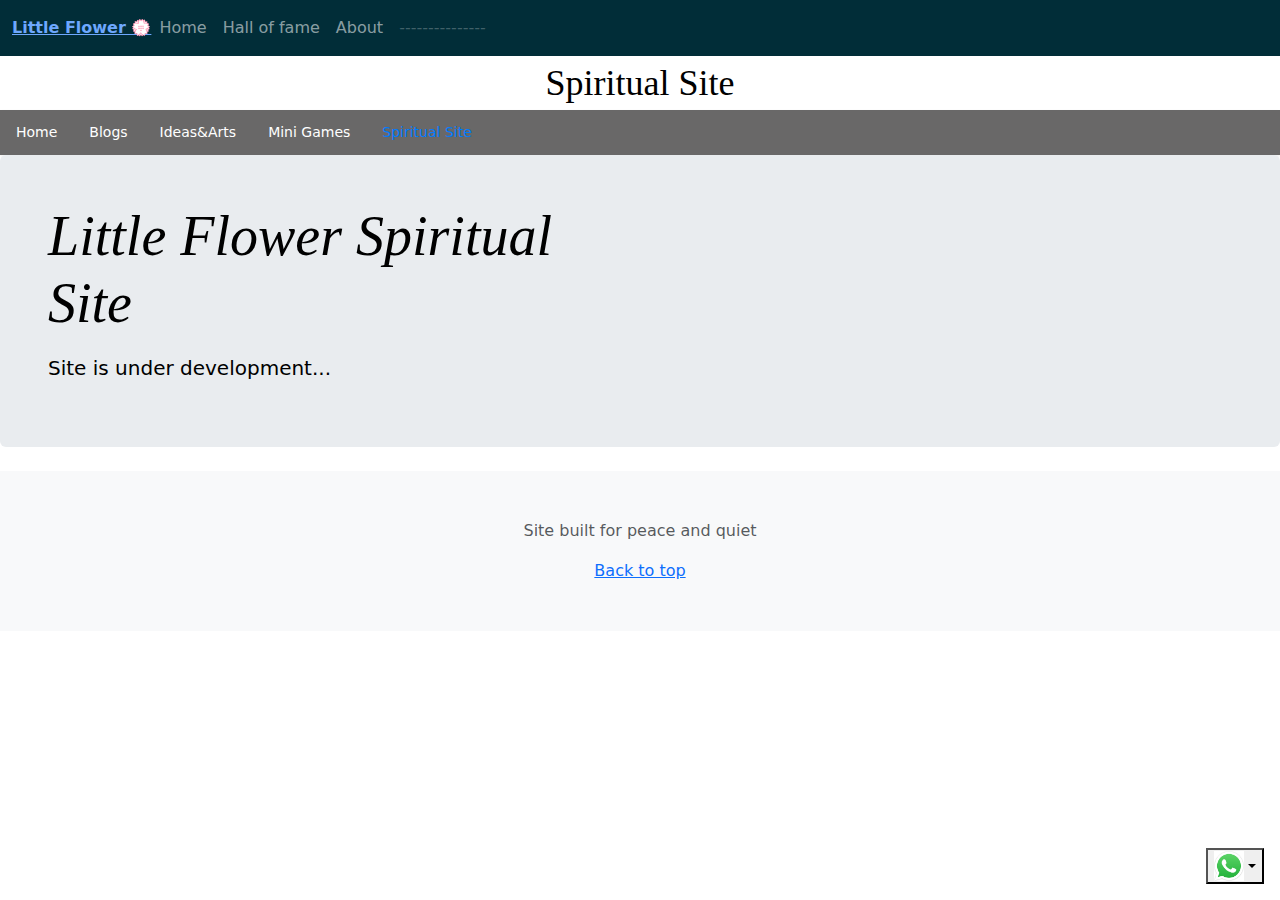
<file: spiritual_site.html>
<!DOCTYPE html>
<html lang="en">
<head>
    <script src="bootstrap/js/bootstrap.bundle.js"></script>
    <meta charset="UTF-8">
    <meta name="viewport" content="width=device-width, initial-scale=1.0">
    <title>Little flower Spiritual Site</title>

<link href="bootstrap/css/bootstrap.min.css" rel="stylesheet">
<link href="style.css" rel="stylesheet">
</head>
<body>
    <div class="dropdown position-fixed bottom-0 end-0 mb-3 me-3 bd-mode-toggle">
        <button class="dropdown-toggle d-flex align-items-center"
                id="bd-theme"
                type="button"
                aria-expanded="false"
                data-bs-toggle="dropdown"
                aria-label="Toggle theme (auto)">
                <img src="gallery/whatsapp.jpeg" class="d-block w-100" alt="..." width="30px" height="30px">
            </button>
            <ul class="dropdown-menu dropdown-menu-end shadow" aria-labelledby="bd-theme-text">
              <a href="https://wa.me/+880 1623-259286" target="_blank">
                Kawsar Whatsapp
              </a>
            </ul>
          </li>
        </ul>
      </div>
</div>

<div>
    <header data-bs-theme="dark">
        <nav class="navbar navbar-expand-md navbar-dark fixed-top" style="background-color: rgb(1, 45, 56);">
          <div class="container-fluid">
            <a class="animate-charcter-colorful"><b>Little Flower 💮</b></a>
            <button class="navbar-toggler" type="button" data-bs-toggle="collapse" data-bs-target="#navbarCollapse" aria-controls="navbarCollapse" aria-expanded="false" aria-label="Toggle navigation">
              <span class="navbar-toggler-icon"></span>
            </button>
            <div class="collapse navbar-collapse" id="navbarCollapse">
              <ul class="navbar-nav me-auto mb-2 mb-md-0">
                <li class="nav-item">
                  <a class="nav-link" href="./index.html">Home</a>
                </li>
                <li class="nav-item"></li>
                  <a class="nav-link" href="./hall_of_fame.html">Hall of fame</a>
                </li>
                <li class="nav-item"></li>
                  <a class="nav-link" href="./about.html">About</a>
                </li>
                <li class="nav-item">
                  <a class="nav-link disabled" aria-disabled="true">---------------</a>
                </li>
              </ul>
            </div>
          </div>
        </nav>
      </header>
</div>

<div>
    <div class="col-12 text-center">
        <a class="blog-header-logo text-body-emphasis text-decoration-none" href="#">Spiritual Site</a>
      </div>
</div>

<div>
    <div class="nav-scroller bg-body shadow-sm">
        <nav class="nav" aria-label="Secondary navigation">
          <a class="nav-link" aria-current="page" href="./index.html">Home</a>
          <a class="nav-link" href="./blogs.html">
            Blogs
            <span class="badge text-bg-light rounded-pill align-text-bottom" id="recblogs"></span>
              </a>
              <a class="nav-link" href="./ideas_and_arts.html">Ideas&Arts
                <span class="badge text-bg-light rounded-pill align-text-bottom" id="recarts"></span>
              </a>
              <a class="nav-link" href="./mini_games.html">Mini Games
                <span class="badge text-bg-light rounded-pill align-text-bottom" id="recminigames"></span>
              </a>
              <a class="nav-link active" href="./spiritual_site.html">Spiritual Site
                <span class="badge text-bg-light rounded-pill align-text-bottom" id="recSp"></span>
              </a>

        </nav>
      </div>
</div>

<div>
    <div class="p-4 p-md-5 mb-4 rounded text-body-emphasis bg-body-secondary">
        <div class="col-lg-6 px-0">
          <h1 class="display-4 fst-italic">Little Flower Spiritual Site</h1>
          <p class="lead my-3">Site is under development...</p>
          <!-- <p class="lead mb-0"><a href="#" class="text-body-emphasis fw-bold">Continue reading...</a></p> -->
        </div>
      </div>
</div>

    
    <footer class="py-5 text-center text-body-secondary bg-body-tertiary">
      <p>Site built for peace and quiet</p>
        <p class="mb-0">
          <a href="#">Back to top</a>
        </p>
      </footer>
</body>
<script src="script.js"></script>
<script>
  getRecNo();
</script>
</html>
</file>
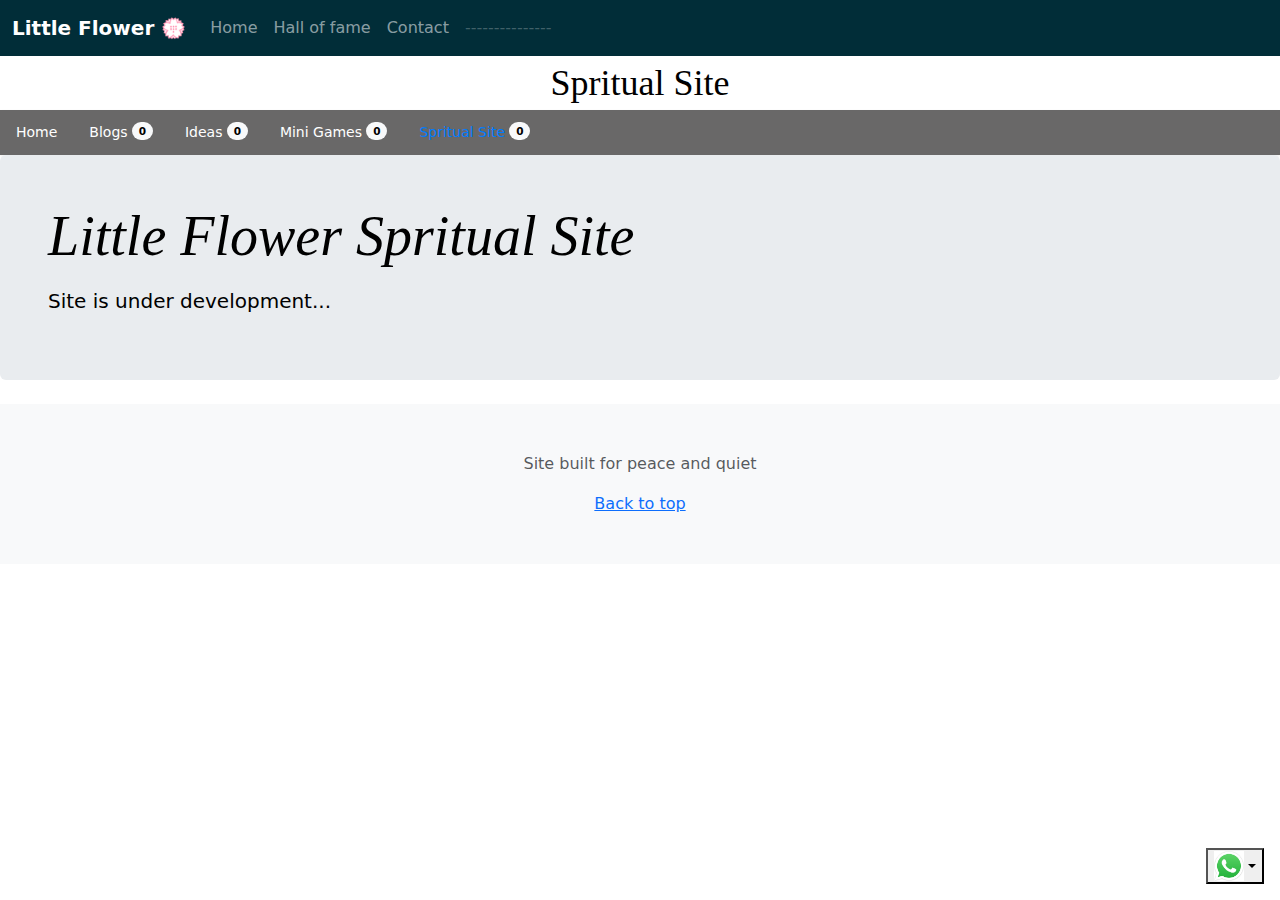
<file: spritual_site.html>
<!DOCTYPE html>
<html lang="en">
<head>
    <script src="bootstrap/js/bootstrap.bundle.js"></script>
    <meta charset="UTF-8">
    <meta name="viewport" content="width=device-width, initial-scale=1.0">
    <title>Little flower Spritual Site</title>

<link href="bootstrap/css/bootstrap.min.css" rel="stylesheet">
<link href="style.css" rel="stylesheet">
</head>
<body>
    <div class="dropdown position-fixed bottom-0 end-0 mb-3 me-3 bd-mode-toggle">
        <button class="dropdown-toggle d-flex align-items-center"
                id="bd-theme"
                type="button"
                aria-expanded="false"
                data-bs-toggle="dropdown"
                aria-label="Toggle theme (auto)">
                <img src="gallery/whatsapp.jpeg" class="d-block w-100" alt="..." width="30px" height="30px">
            </button>
            <ul class="dropdown-menu dropdown-menu-end shadow" aria-labelledby="bd-theme-text">
              <a href="https://wa.me/+880 1623-259286" target="_blank">
                Kawsar Whatsapp
              </a>
            </ul>
          </li>
        </ul>
      </div>
</div>

<div>
    <header data-bs-theme="dark">
        <nav class="navbar navbar-expand-md navbar-dark fixed-top" style="background-color: rgb(1, 45, 56);">
          <div class="container-fluid">
            <a class="navbar-brand"><b>Little Flower 💮</b></a>
            <button class="navbar-toggler" type="button" data-bs-toggle="collapse" data-bs-target="#navbarCollapse" aria-controls="navbarCollapse" aria-expanded="false" aria-label="Toggle navigation">
              <span class="navbar-toggler-icon"></span>
            </button>
            <div class="collapse navbar-collapse" id="navbarCollapse">
              <ul class="navbar-nav me-auto mb-2 mb-md-0">
                <li class="nav-item">
                  <a class="nav-link" href="./index.html">Home</a>
                </li>
                <li class="nav-item"></li>
                  <a class="nav-link" href="./hall_of_fame.html">Hall of fame</a>
                </li>
                <li class="nav-item"></li>
                  <a class="nav-link" href="./contact.html">Contact</a>
                </li>
                <li class="nav-item">
                  <a class="nav-link disabled" aria-disabled="true">---------------</a>
                </li>
              </ul>
            </div>
          </div>
        </nav>
      </header>
</div>

<div>
    <div class="col-12 text-center">
        <a class="blog-header-logo text-body-emphasis text-decoration-none" href="#">Spritual Site</a>
      </div>
</div>

<div>
    <div class="nav-scroller bg-body shadow-sm">
        <nav class="nav" aria-label="Secondary navigation">
          <a class="nav-link" aria-current="page" href="./index.html">Home</a>
          <a class="nav-link" href="./blogs.html">
            Blogs
            <span class="badge text-bg-light rounded-pill align-text-bottom">0</span>
          </a>
          <a class="nav-link" href="./ideas.html">Ideas
            <span class="badge text-bg-light rounded-pill align-text-bottom">0</span>
          </a>
          <a class="nav-link" href="./mini_games.html">Mini Games
            <span class="badge text-bg-light rounded-pill align-text-bottom">0</span>
          </a>
          <a class="nav-link active" href="#">Spritual Site
            <span class="badge text-bg-light rounded-pill align-text-bottom">0</span>
          </a>

        </nav>
      </div>
</div>

<div>
    <div class="p-4 p-md-5 mb-4 rounded text-body-emphasis bg-body-secondary">
        <div class="col-lg-6 px-0">
          <h1 class="display-4 fst-italic">Little Flower Spritual Site</h1>
          <p class="lead my-3">Site is under development...</p>
          <!-- <p class="lead mb-0"><a href="#" class="text-body-emphasis fw-bold">Continue reading...</a></p> -->
        </div>
      </div>
</div>

    
    <footer class="py-5 text-center text-body-secondary bg-body-tertiary">
      <p>Site built for peace and quiet</p>
        <p class="mb-0">
          <a href="#">Back to top</a>
        </p>
      </footer>
</body>
<script src="script.js"></script>
</html>
</file>
<file: style.css>
html,
body {
  overflow-x: hidden; /* Prevent scroll on narrow devices */
}

body {
  padding-top: 56px;
}

@media (max-width: 991.98px) {
  .offcanvas-collapse {
    position: fixed;
    top: 56px; /* Height of navbar */
    bottom: 0;
    left: 100%;
    width: 100%;
    padding-right: 1rem;
    padding-left: 1rem;
    overflow-y: auto;
    visibility: hidden;
    background-color: #343a40;
    transition: transform .3s ease-in-out, visibility .3s ease-in-out;
  }
  .offcanvas-collapse.open {
    visibility: visible;
    transform: translateX(-100%);
  }
}

.nav-scroller .nav {
  color: rgba(255, 255, 255, .75);
  background-color: rgb(105, 104, 104);
}

.nav-scroller .nav-link {
  padding-top: .75rem;
  padding-bottom: .75rem;
  font-size: .875rem;
  color: #ffffff;
  align-items: center;
}

.nav-scroller .nav-link:hover {
  color: #007bff;
}

.nav-scroller .active {
  font-weight: 500;
  color: #007bff;
}

.bg-purple {
  background-color: #6f42c1;
}

/* stylelint-disable @stylistic/selector-list-comma-newline-after */

.blog-header-logo {
    font-family: "Playfair Display", Georgia, "Times New Roman", serif/*rtl:Amiri, Georgia, "Times New Roman", serif*/;
    font-size: 2.25rem;
  }
  
  .blog-header-logo:hover {
    text-decoration: none;
  }
  
  h1, h2, h3, h4, h5, h6 {
    font-family: "Playfair Display", Georgia, "Times New Roman", serif/*rtl:Amiri, Georgia, "Times New Roman", serif*/;
  }
  
  .flex-auto {
    flex: 0 0 auto;
  }
  
  .h-250 { height: 250px; }
  @media (min-width: 768px) {
    .h-md-250 { height: 250px; }
  }
  
  /* Pagination */
  .blog-pagination {
    margin-bottom: 4rem;
  }
  
  /*
   * Blog posts
   */
  .blog-post {
    margin-bottom: 4rem;
  }
  .blog-post-meta {
    margin-bottom: 1.25rem;
    color: #727272;
  }

  /* Popup container - can be anything you want */
.popup {
  position: relative;
  display: inline-block;
  cursor: pointer;
  -webkit-user-select: none;
  -moz-user-select: none;
  -ms-user-select: none;
  user-select: none;
}

/* The actual popup */
.popup .popuptext {
  visibility: hidden;
  width: 160px;
  background-color: #555;
  color: #fff;
  text-align: center;
  border-radius: 6px;
  padding: 8px 0;
  position: absolute;
  z-index: 1;
  bottom: 125%;
  left: 50%;
  margin-left: -80px;
}

/* Popup arrow */
.popup .popuptext::after {
  content: "";
  position: absolute;
  top: 100%;
  left: 50%;
  margin-left: -5px;
  border-width: 5px;
  border-style: solid;
  border-color: #555 transparent transparent transparent;
}

/* Toggle this class - hide and show the popup */
.popup .show {
  visibility: visible;
  -webkit-animation: fadeIn 1s;
  animation: fadeIn 1s;
}

/* Add animation (fade in the popup) */
@-webkit-keyframes fadeIn {
  from {opacity: 0;} 
  to {opacity: 1;}
}

@keyframes fadeIn {
  from {opacity: 0;}
  to {opacity:1 ;}
}
</file>
